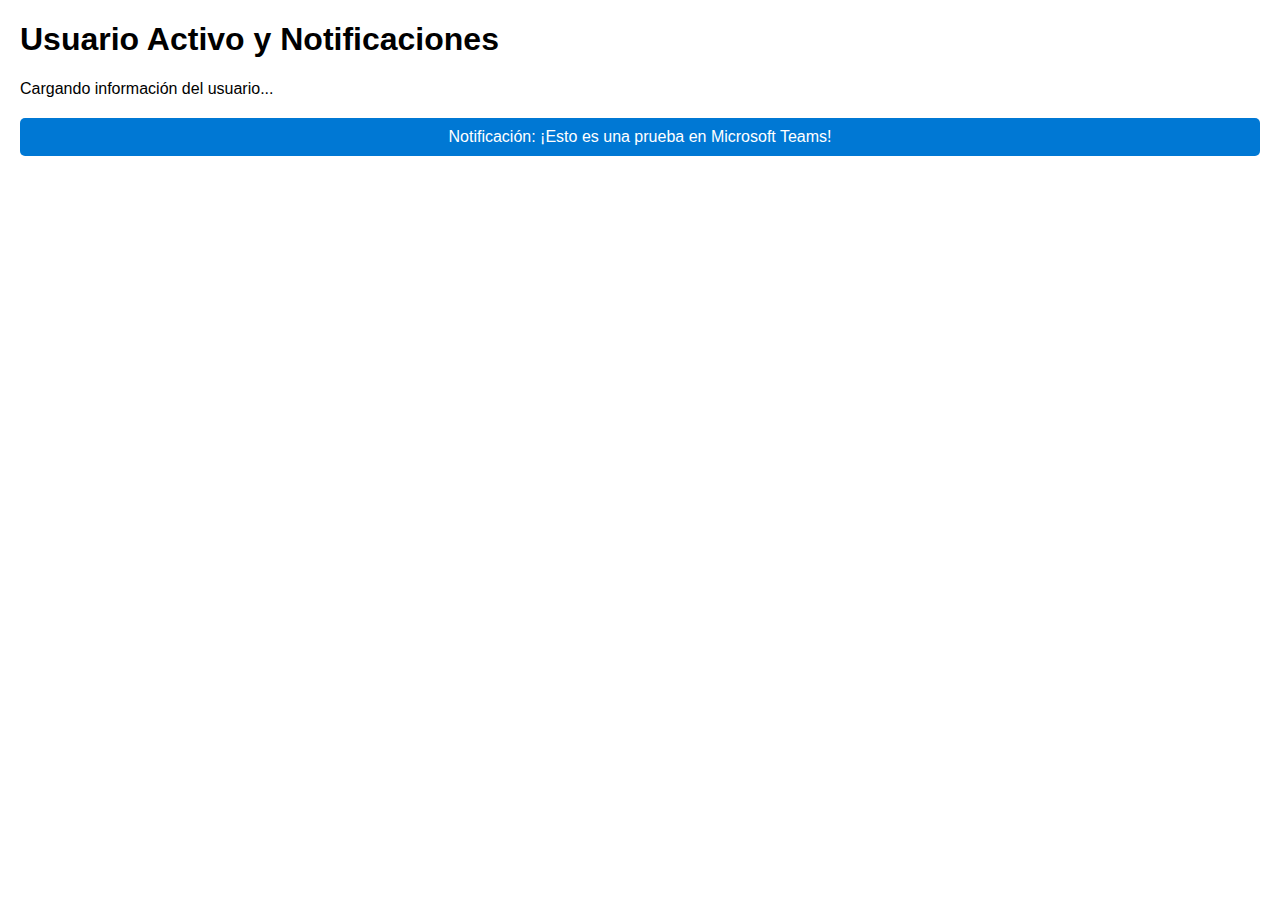
<file: index.html>
<!DOCTYPE html>
<html lang="es">
<head>
    <meta charset="UTF-8">
    <meta name="viewport" content="width=device-width, initial-scale=1.0">
    <title>Usuario y Notificaciones</title>
    <script src="https://res.cdn.office.net/teams-js/v2.0.0/js/MicrosoftTeams.min.js"></script>
    <style>
        body {
            font-family: Arial, sans-serif;
            margin: 20px;
        }
        .container {
            margin-bottom: 20px;
        }
        .notification {
            padding: 10px;
            background-color: #0078D4;
            color: white;
            border-radius: 5px;
            text-align: center;
        }
    </style>
</head>
<body>
    <div class="container">
        <h1>Usuario Activo y Notificaciones</h1>
        <p id="userInfo">Cargando información del usuario...</p>
    </div>
    <div class="notification">
        Notificación: ¡Esto es una prueba en Microsoft Teams!
    </div>

    <script>
        // Inicializar el Teams JavaScript SDK
        microsoftTeams.initialize();

        // Obtener información del usuario activo
        microsoftTeams.getContext((context) => {
            const userName = context.userPrincipalName || "Usuario desconocido";
            document.getElementById("userInfo").innerText = `Usuario activo: ${userName}`;
        });

        // Simular una notificación en Teams
        setTimeout(() => {
            alert("Notificación simulada: ¡Prueba en Teams completada!");
        }, 3000);
    </script>
</body>
</html>
</file>
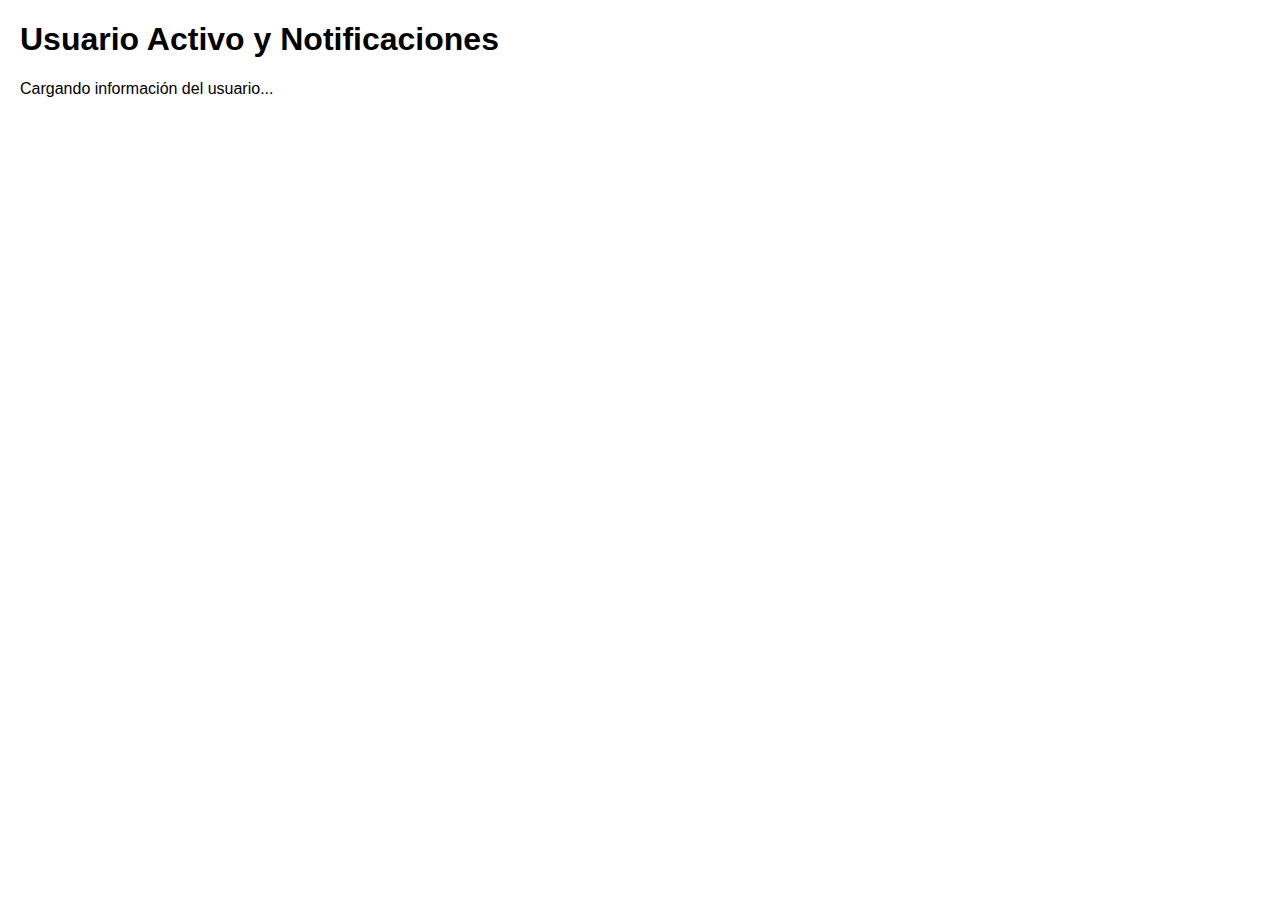
<file: docs/index.html>
<!DOCTYPE html>
<html lang="es">
<head>
    <meta charset="UTF-8">
    <meta name="viewport" content="width=device-width, initial-scale=1.0">
    <title>Usuario y Notificaciones</title>
    <script src="https://res.cdn.office.net/teams-js/v2.0.0/js/MicrosoftTeams.min.js"></script>
    <style>
        body {
            font-family: Arial, sans-serif;
            margin: 20px;
        }
        .container {
            margin-bottom: 20px;
        }
        .notification {
            padding: 10px;
            background-color: #0078D4;
            color: white;
            border-radius: 5px;
            text-align: center;
            display: none;
        }
    </style>
</head>
<body>
    <div class="container">
        <h1>Usuario Activo y Notificaciones</h1>
        <p id="userInfo">Cargando información del usuario...</p>
    </div>
    <div class="notification" id="notification">
        Notificación simulada: ¡Prueba en Teams completada!
    </div>

    <script>
        // Inicializar el Teams JavaScript SDK
        microsoftTeams.initialize();

        // Obtener información del usuario activo
        microsoftTeams.getContext((context) => {
            if (context && context.userPrincipalName) {
                document.getElementById("userInfo").innerText = `Usuario activo: ${context.userPrincipalName}`;
            } else {
                document.getElementById("userInfo").innerText = "No se pudo obtener información del usuario.";
            }
        });

        // Simular una notificación en Teams
        setTimeout(() => {
            const notification = document.getElementById("notification");
            notification.style.display = "block";
        }, 3000);
    </script>
</body>
</html>
</file>
